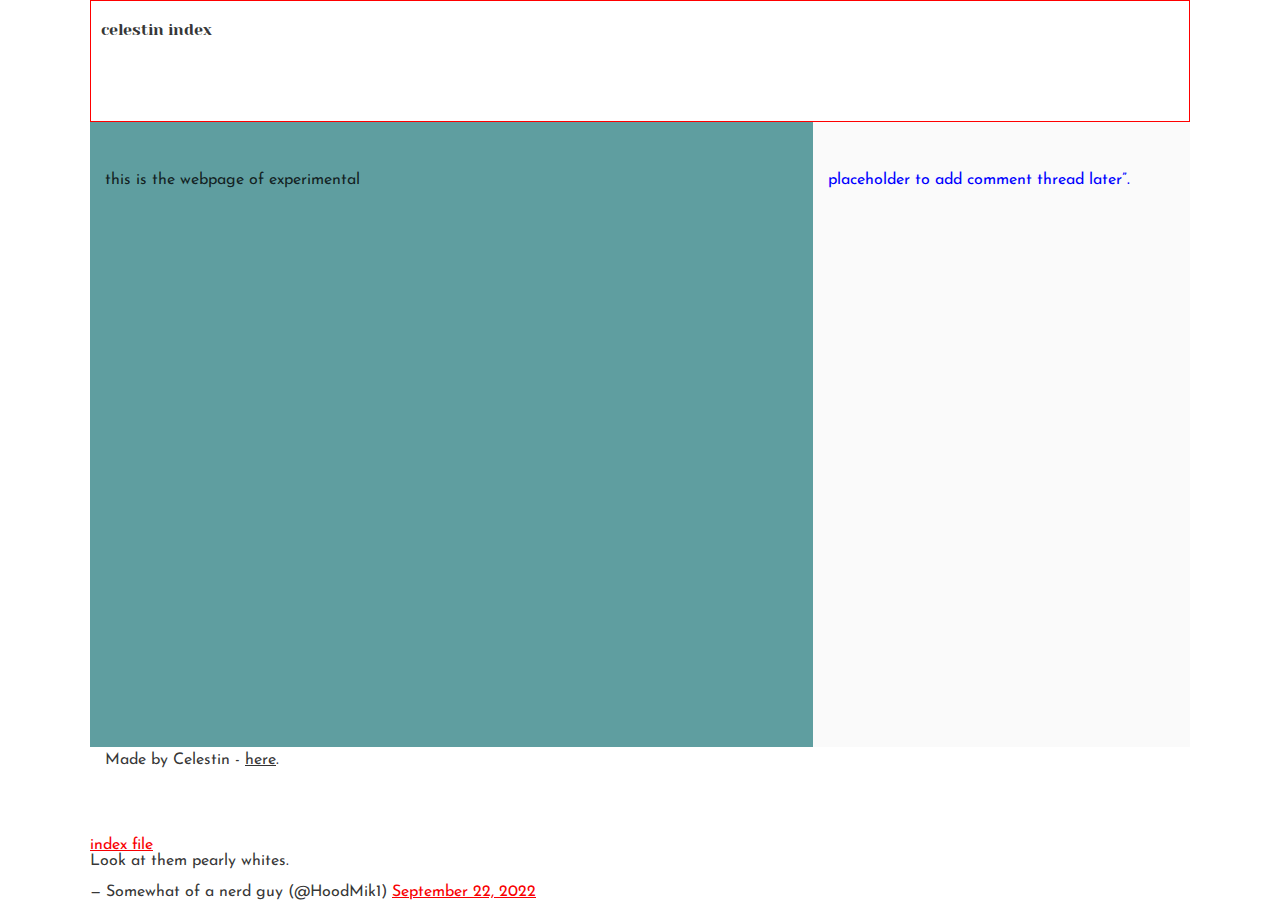
<file: css_basic/tweets.html>
<!DOCTYPE html>
<html lang="en">
<head>
    <link href="base.css" rel="stylesheet">
    <link href="styles.css" rel="stylesheet">
     <title>Alu web pages</title>
     <meta charset="utf-8">
</head>

<body>
<header>
<ul><li> <a href="index.html">celestin index </a> </li> </ul>
</header>
<main>
<article><h> this is the webpage of experimental</h>
</article>
<aside>
<p1>placeholder to add comment thread later”.</p1>
</aside>
</main>
<footer>
<p>Made by Celestin - <a href="<https://validator.w3.org/nu/#textarea>" target="_blank">here</a>. </p>
</footer>
    
    <a href="index.html">index file</a>
    <blockquote class="twitter-tweet"><p lang="en" dir="ltr">Look at them pearly whites.</p>&mdash; Somewhat of a nerd guy (@HoodMik1) <a href="https://twitter.com/HoodMik1/status/1573000521635733505?ref_src=twsrc%5Etfw">September 22, 2022</a></blockquote> <script async src="https://platform.twitter.com/widgets.js" charset="utf-8"></script>
</body>

</html>
</file>
<file: css_basic/base.css>
/* Importing webfonts */
/* (If you're learning CSS, you should disregard that) */

@import url(https://fonts.googleapis.com/css?family=Yeseva+One);
@import url(https://fonts.googleapis.com/css?family=Josefin+Sans:400,700,700italic,400italic);


/* CSS reset rules */

html, body {
	height: 100%;
	min-height: 100%;
}
html, body, div, span, applet, object, iframe,
h1, h2, h3, h4, h5, h6, p, blockquote, pre,
a, abbr, acronym, address, big, cite, code,
del, dfn, img, ins, kbd, q, s, samp,
small, strike, sub, sup, tt, var,
b, u, i, center,
dl, dt, dd,
fieldset, form, label, legend,
table, caption, tbody, tfoot, thead, tr, th, td,
article, aside, canvas, details, embed, 
figure, figcaption, footer, header, hgroup, 
menu, nav, output, ruby, section, summary,
time, mark, audio, video {
	margin: 0;
	padding: 0;
	border: 0;
	font-size: 100%;
	font: inherit;
	vertical-align: baseline;
}
/* HTML5 display-role reset for older browsers */
article, aside, details, figcaption, figure, 
footer, header, hgroup, menu, nav, section {
	display: block;
}
body {
	line-height: 1;
}
blockquote, q {
	quotes: none;
}
blockquote:before, blockquote:after,
q:before, q:after {
	content: '';
	content: none;
}
table {
	border-collapse: collapse;
	border-spacing: 0;
}


/* Fonts and colors */

body {
	font-family: 'Josefin Sans', serif;
	color: rgba(0, 0, 0, 0.8);
}
h1, h2, h3, h4, h5, h6, header {
	font-family: 'Yeseva One', sans-serif;
}
article {
}
header {
	border-bottom: 1px solid rgb(221,221,221);
	transition: border-bottom-color 1s ease;
}
header a {
	color: rgba(0, 0, 0, 0.8);
}
aside {
	background: #FAFAFA;
}
aside p {
	border: 1px solid #bbb;
	background: #ddd;
	color: black;
}
footer a {
	color: rgba(0, 0, 0, 0.8);
}
a {
	color: #F80002;
}


/* Positioning and margins */

@media (min-width: 1100px) {
	body {
		width: 1100px;
		margin: 0 auto;
	}
}

article {
	padding: 50px 15px;
}
article > *:first-child {
	margin-top: 0;
}
aside {
	padding: 50px 15px;
}
header .right {
	float: right;
	margin: 0 10px 15px;
}


/* Header */
header {
	padding: 20px 0;
	height: 80px;
}
header ul {
	list-style: none;
	margin: 0;
	padding: 0;
}
header li {
	display: inline;
	vertical-align:middle;
}
header li:first-child {
	margin: 0;
}
header li a {
	margin: 0 10px;
}
header li.logo {
	font-size: 36px;
}
header a {
	text-decoration: none;
}


/* Aside */

aside p {
	border-radius: 10px;
	padding: 20px 20px;
}


/* Footer */

footer {
	padding: 5px 15px;
	height: 80px;
}


/* Text styles and margins */

p {
	margin-bottom: 15px;
}
h1 {
	font-size: 36px;
	margin: 40px 0 20px;
}
h2 {
	font-size: 32px;
	margin: 30px 0 15px;
}
h3 {
	font-size: 28px;
	margin: 25px 0 10px;
}
h4 {
	font-size: 20px;
	font-weight: bold;
	margin: 20px 0 10px;
}
h5 {
	font-size: 18px;
	font-weight: bold;
	margin: 15px 0 10px;
}
h6 {
	font-weight: bold;
	margin: 5px 0;
}

@media (max-width: 800px) {
  body.works_on_smartphone {
  	display: block;
  }
  body.works_on_smartphone main {
  	display: block;
  }
  header .right {
  	float: none;
  }
}
</file>
<file: css_basic/styles.css>
body {
  display: flex;
  flex-direction: column;
}
main {
  display: flex;
  flex-direction: row;
  flex: auto;
  background-color: cadetblue;
}
main article {
  flex: 2;
  overflow-y: auto;
}
main aside {
  flex: 1;
  color: blue;
}
header {
  border: 1px solid red;
}

.logo {
  font-size: 2rem;
}
</file>
